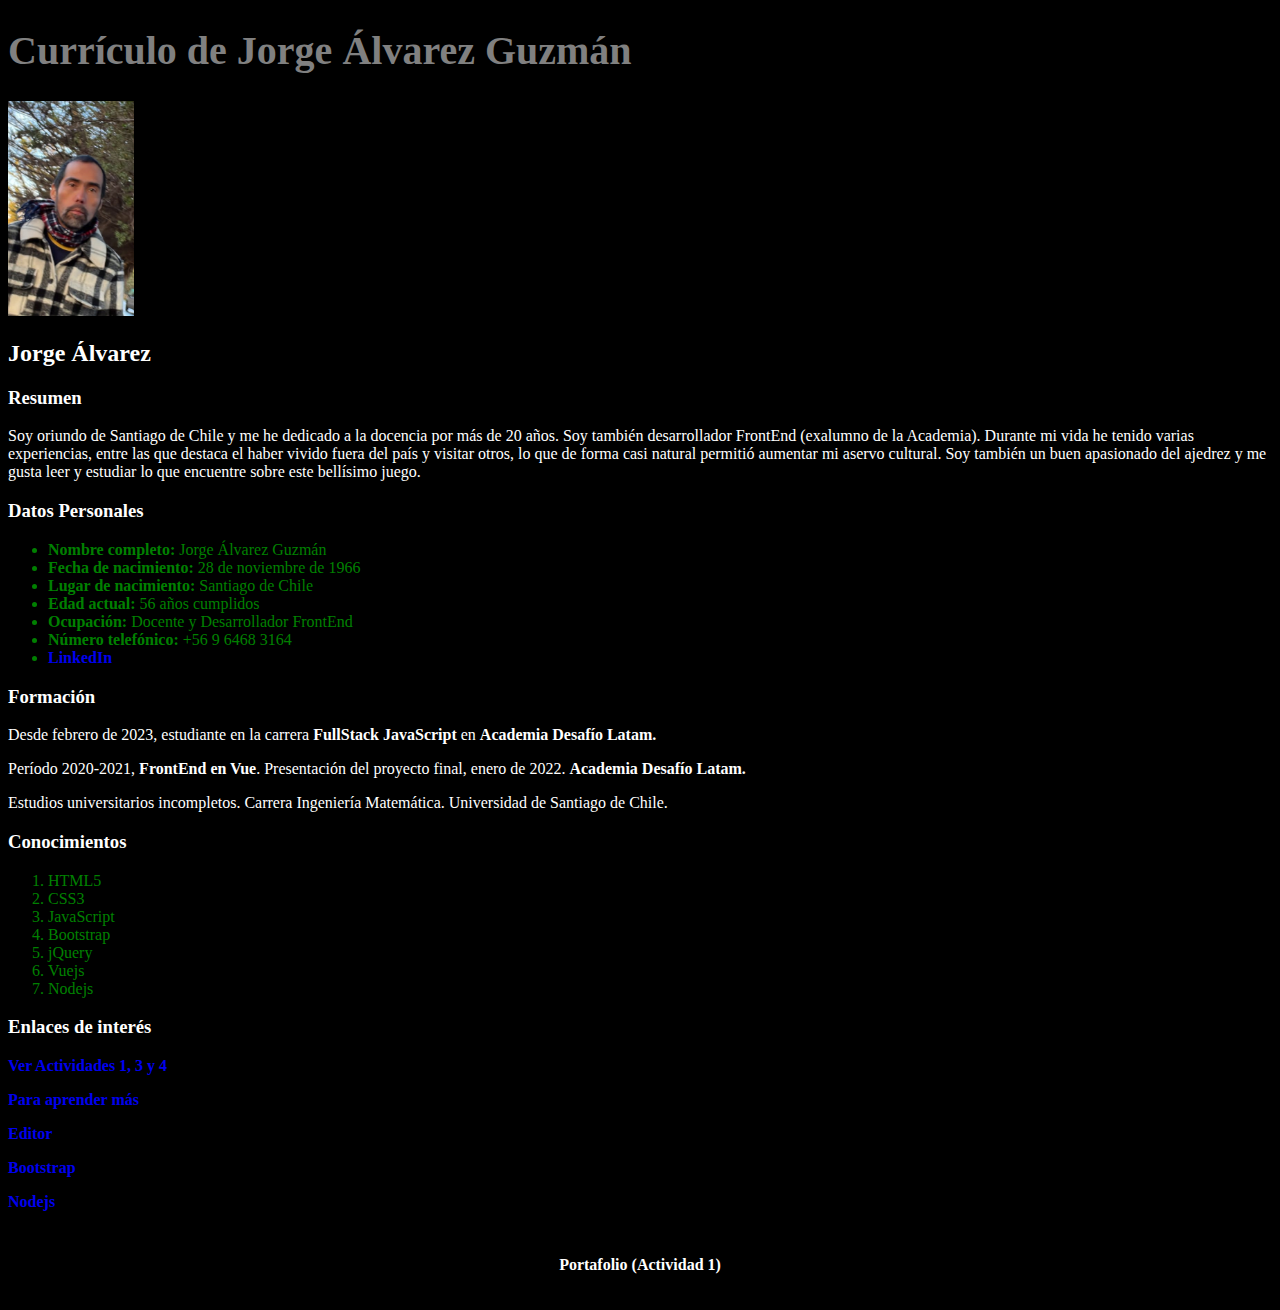
<file: index.html>
<!DOCTYPE html>
<html lang="es">

<!--Actividad 2: creación del head-->

<head>
    <meta charset="UTF-8">
    <meta http-equiv="X-UA-Compatible" content="IE=edge">
    <meta name="viewport" content="width=device-width, initial-scale=1.0">
    <title>Jorge Álvarez Guzmán</title>
    <!--Imagen favicon elaborada con herramientas mencionadas en los apuntes-->
    <link rel="shortcut icon" href="assets/img/favicon.jpg" type="image/jpg">
    <!--Enlace a CSS para controlar el ancho de las imágenes-->
    <link rel="stylesheet" href="assets/css/miestilo.css">
</head>

<body>
    <!--Uso de etiquetas h1... h5, img, p, footer, ul, li y cualquiera que se necesite-->
    <h1>Currículo de Jorge Álvarez Guzmán</h1>

    <img src="assets/img/imagenpropia01.jpg" alt="mifoto" size="16x16">

    <h2>Jorge Álvarez</h2>

    <h3>Resumen</h3>

    <p>
        Soy oriundo de Santiago de Chile y me he dedicado a la docencia por más de 20 años. Soy también
        desarrollador FrontEnd (exalumno de la Academia). Durante mi vida he tenido varias experiencias, entre las
        que destaca el haber vivido fuera del país y visitar otros, lo que de forma casi natural permitió aumentar
        mi aservo cultural. Soy también un buen apasionado del ajedrez y me gusta leer y estudiar lo que encuentre
        sobre este bellísimo juego.
    </p>


    <h3>Datos Personales</h3>

    <!--Inclusión de lista-->
    <ul>
        <li class="skill"><strong>Nombre completo:</strong> Jorge Álvarez Guzmán</li>
        <li class="skill"><strong>Fecha de nacimiento:</strong> 28 de noviembre de 1966</li>
        <li class="skill"><strong>Lugar de nacimiento:</strong> Santiago de Chile</li>
        <li class="skill"><strong>Edad actual:</strong> 56 años cumplidos</li>
        <li class="skill"><strong>Ocupación:</strong> Docente y Desarrollador FrontEnd</li>
        <li class="skill"><strong>Número telefónico:</strong> +56 9 6468 3164</li>
        <!--liga a linkedin-->
        <li class="skill"><a href="https://www.linkedin.com/in/jorge-%C3%A1lvarez-guzm%C3%A1n-30b0b81b5/"
                target="_blank" rel="noopener noreferrer">LinkedIn</a>
        </li>
    </ul>

    <h3>Formación</h3>
    <p>
        Desde febrero de 2023, estudiante en la carrera <strong>FullStack JavaScript</strong> en
        <strong>Academia Desafío Latam.</strong>
    </p>
    <p>
        Período 2020-2021, <strong>FrontEnd en Vue</strong>. Presentación del proyecto final, enero de
        2022. <strong>Academia Desafío Latam.</strong>
    </p>
    <p>
        Estudios universitarios incompletos. Carrera Ingeniería Matemática. Universidad de Santiago de Chile.
    </p>


    <h3>Conocimientos</h3>
    <ol>
        <li class="skill">HTML5</li>
        <li class="skill">CSS3</li>
        <li class="skill">JavaScript</li>
        <li class="skill">Bootstrap</li>
        <li class="skill">jQuery</li>
        <li class="skill">Vuejs</li>
        <li class="skill">Nodejs</li>
    </ol>

    <aside>
        <h3>Enlaces de interés</h3>

        <p><a href="tabla.html">Ver Actividades 1, 3 y 4</a></p>
        <!--liga a w3school-->
        <p><a href="https://www.w3schools.com" target="_blank">Para aprender más</a></p>
        <!--liga con la página del editor-->
        <p><a href="https://visualstudio.com" target="_blank">Editor</a></p>
        <!--liga con la página de bootstrap-->
        <p><a href="https://getbootstrap.com" target="_blank">Bootstrap</a></p>
        <!--liga con la página de Nodejs-->
        <p><a href="https://nodejs.org" target="_blank">Nodejs</a></p>
    </aside>


    <footer class="pie">
        <!--liga a portafolio-->
        <p><a href="portafolio.html">Portafolio (Actividad 1)</a></p>

        <!--<a href="https://www.google.cl" target="_blank"><img
                src="http://as01.epimg.net/betech/imagenes/2018/10/29/portada/1540844638_585946_1540848919_noticia_normal.jpg"
                alt="Google"></a>-->
    </footer>

</body>

</html>
</file>
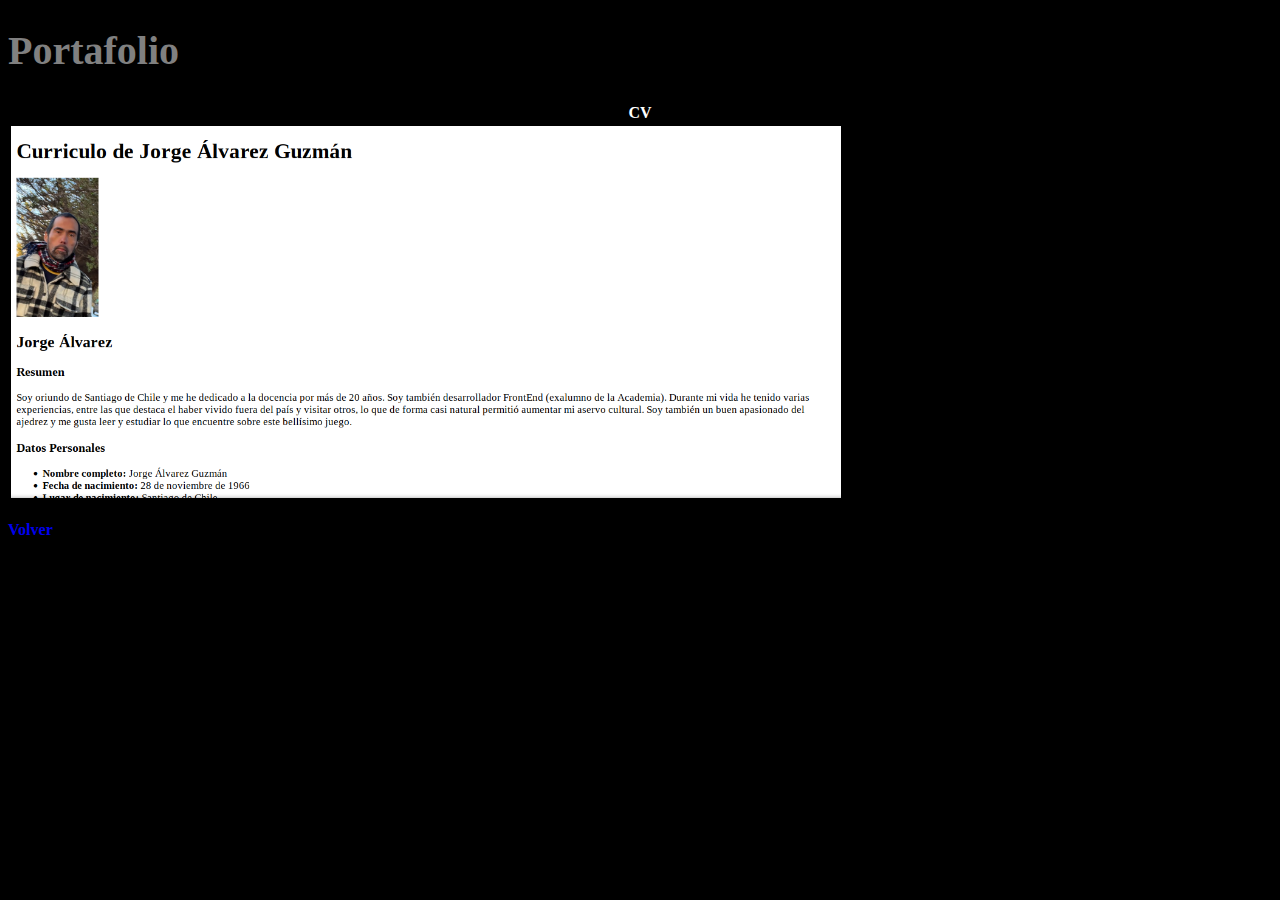
<file: portafolio.html>
<!DOCTYPE html>
<html lang="en">

<head>
    <meta charset="UTF-8">
    <meta http-equiv="X-UA-Compatible" content="IE=edge">
    <meta name="viewport" content="width=device-width, initial-scale=1.0">
    <title>Portafolio</title>
    <link rel="stylesheet" href="assets/css/miestilo.css">
</head>

<body>

    <h1>Portafolio</h1>

    <table>
        <tr>
            <th>CV</th>
        </tr>
        <tr>
            <td><img src="assets/img/Screenshot_20230219_011351.png" alt="curriculo" class="micurriculo"></td>
        </tr>
    </table>

    <p><a href="index.html">Volver</a></p>

</body>

</html>
</file>
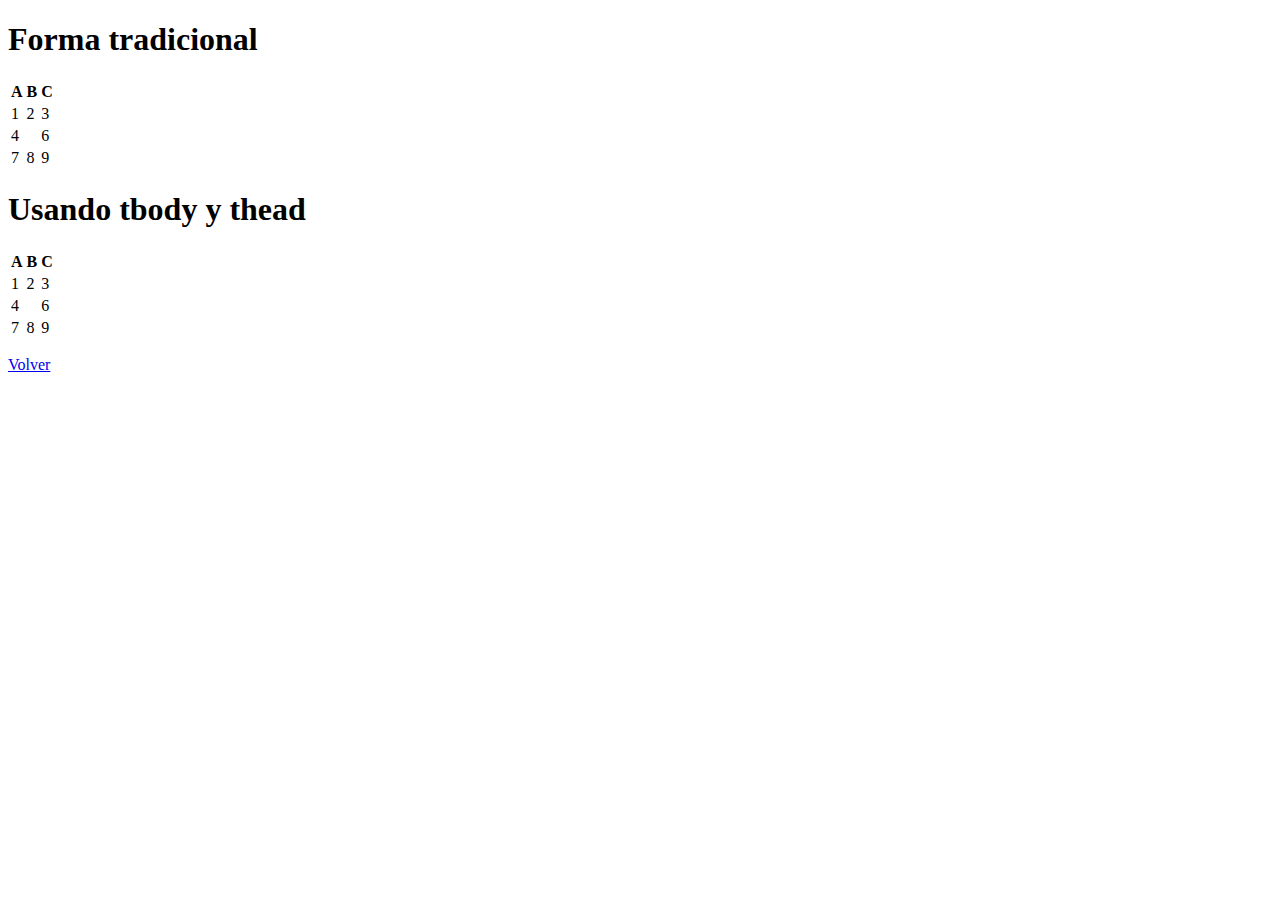
<file: tabla.html>
<!DOCTYPE html>
<html lang="en">

<head>
    <meta charset="UTF-8">
    <meta http-equiv="X-UA-Compatible" content="IE=edge">
    <meta name="viewport" content="width=device-width, initial-scale=1.0">
    <title>Document</title>
</head>

<body>

    <h1>Forma tradicional</h1>
    <table>
        <tr>
            <th>A</th>
            <th>B</td>
            <th>C</th>
        </tr>

        <tr>
            <td>1</td>
            <td>2</td>
            <td>3</td>
        </tr>

        <tr>
            <td>4</td>
            <td></td>
            <td>6</td>
        </tr>

        <tr>
            <td>7</td>
            <td>8</td>
            <td>9</td>
        </tr>
    </table>

    <h1>Usando tbody y thead</h1>

    <table>
        <thead>
            <tr>
                <th>A</th>
                <th>B</th>
                <th>C</th>
            </tr>
        </thead>

        <tbody>
            <tr>
                <td>1</td>
                <td>2</td>
                <td>3</td>

            </tr>
            <tr>
                <td>4</td>
                <td></td>
                <td>6</td>
            </tr>
            <tr>
                <td>7</td>
                <td>8</td>
                <td>9</td>
            </tr>
        </tbody>
    </table>

    <p><a href="index.html">Volver</a></p>

</body>

</html>
</file>
<file: assets/css/miestilo.css>
body {
    background-color: black;
    color: white;
}



img {
    width: 10%;
    background-position: 10rem;
}

h1 {
    color: gray;
    font-size: 40px;
}

.micurriculo {
    width: 66%;
}

.pie {
    background-color: black;
    padding: 1%;
    text-align: center;
}

.skill {
    color: green;
}

a {
    text-decoration: none;
    font-weight: 700;
}

footer a {
    color: white;
    background-color: black;
    text-decoration: none;
}
</file>
